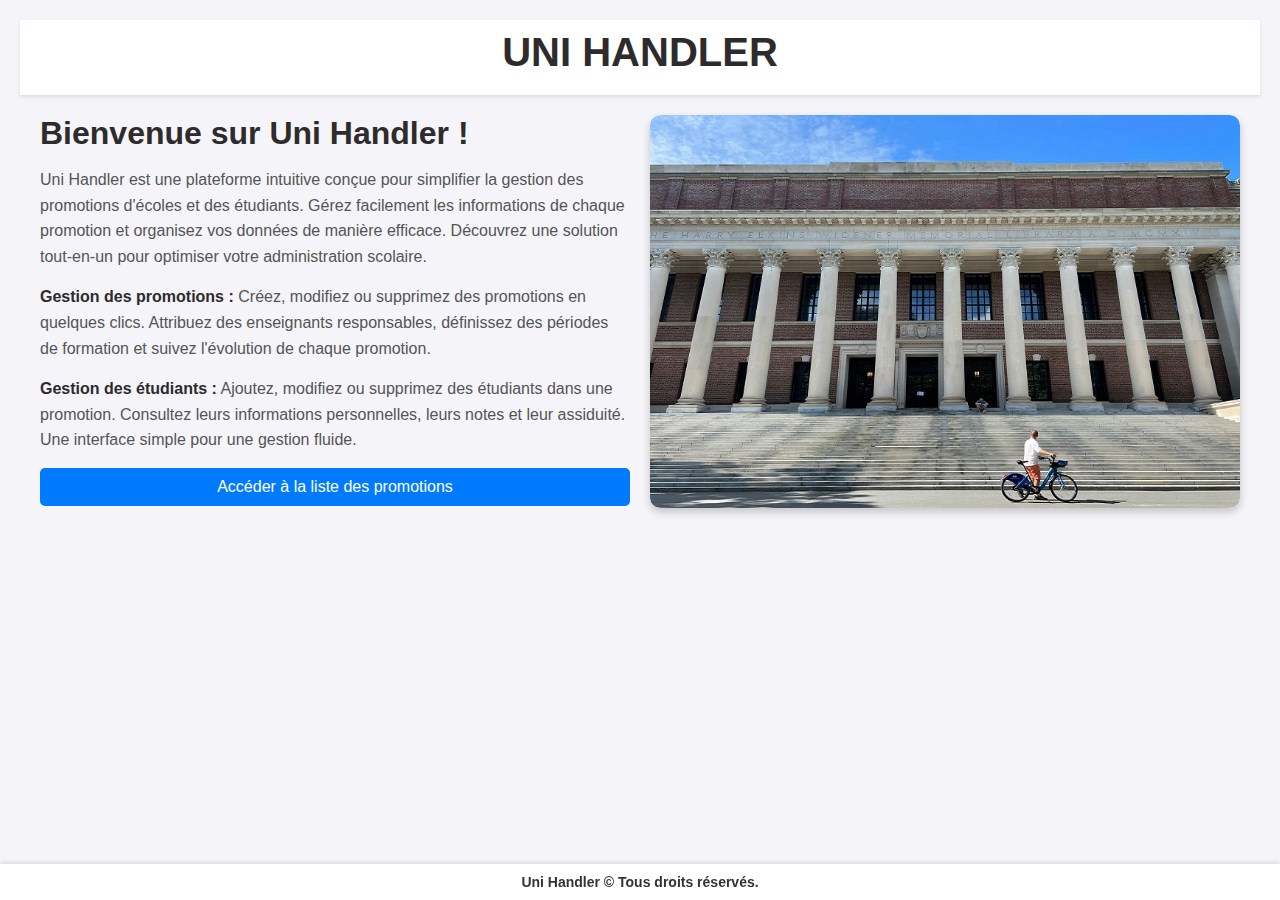
<file: index.html>
<!DOCTYPE html>
<html lang="fr">

<head>
    <meta charset="UTF-8">
    <meta name="viewport" content="width=device-width, initial-scale=1.0">
    <link rel="stylesheet" href="./assets/css/indexstyle.css">
    <title>Uni Handler</title>
</head>

<body>
    <header>
        <h1> UNI HANDLER</h1>
    </header>
    <main>
        <section id="main-section">
            <div id="left-column">
                <h2>Bienvenue sur Uni Handler !</h2>
                <p>Uni Handler est une plateforme intuitive conçue pour simplifier la gestion des promotions d'écoles et
                    des étudiants.
                    Gérez facilement les informations de chaque promotion et organisez
                    vos données
                    de manière efficace. Découvrez une solution tout-en-un pour optimiser votre administration scolaire.
                </p>
                <p>
                    <strong>Gestion des promotions :</strong> Créez, modifiez ou supprimez des promotions en quelques
                    clics.
                    Attribuez des enseignants responsables, définissez des périodes de formation et suivez l'évolution
                    de chaque promotion.
                </p>
                <p>
                    <strong>Gestion des étudiants :</strong> Ajoutez, modifiez ou supprimez des étudiants dans une
                    promotion.
                    Consultez leurs informations personnelles, leurs notes et leur assiduité. Une interface simple pour
                    une gestion fluide.
                </p>
                <div id="promoBtn">

                </div>
            </div>
            <div id="right-column">

                <div class="carousel">
                    <div class="carousel-inner">
                        <div class="carousel-item active">
                            <img src="./assets/images/schoolpic.jpg" alt="École et étudiants">
                        </div>
                        <div class="carousel-item">
                            <img src="./assets/images/schoolpic2.jpg" alt="Université et études">
                        </div>
                        <div class="carousel-item">
                            <img src="./assets/images/schoolpic3.jpg" alt="Statue Faculté">
                        </div>
                        <div class="carousel-item">
                            <img src="./assets/images/schoolpic4.jpg" alt="Bibliothèque et étudiants">
                        </div>
                    </div>
                </div>
            </div>
        </section>
    </main>
    <footer id="footerContainer">
        <h4>Uni Handler © Tous droits réservés.</h4>
    </footer>
    <script src="./assets/javascript/main.js"></script>
</body>

</html>
</file>
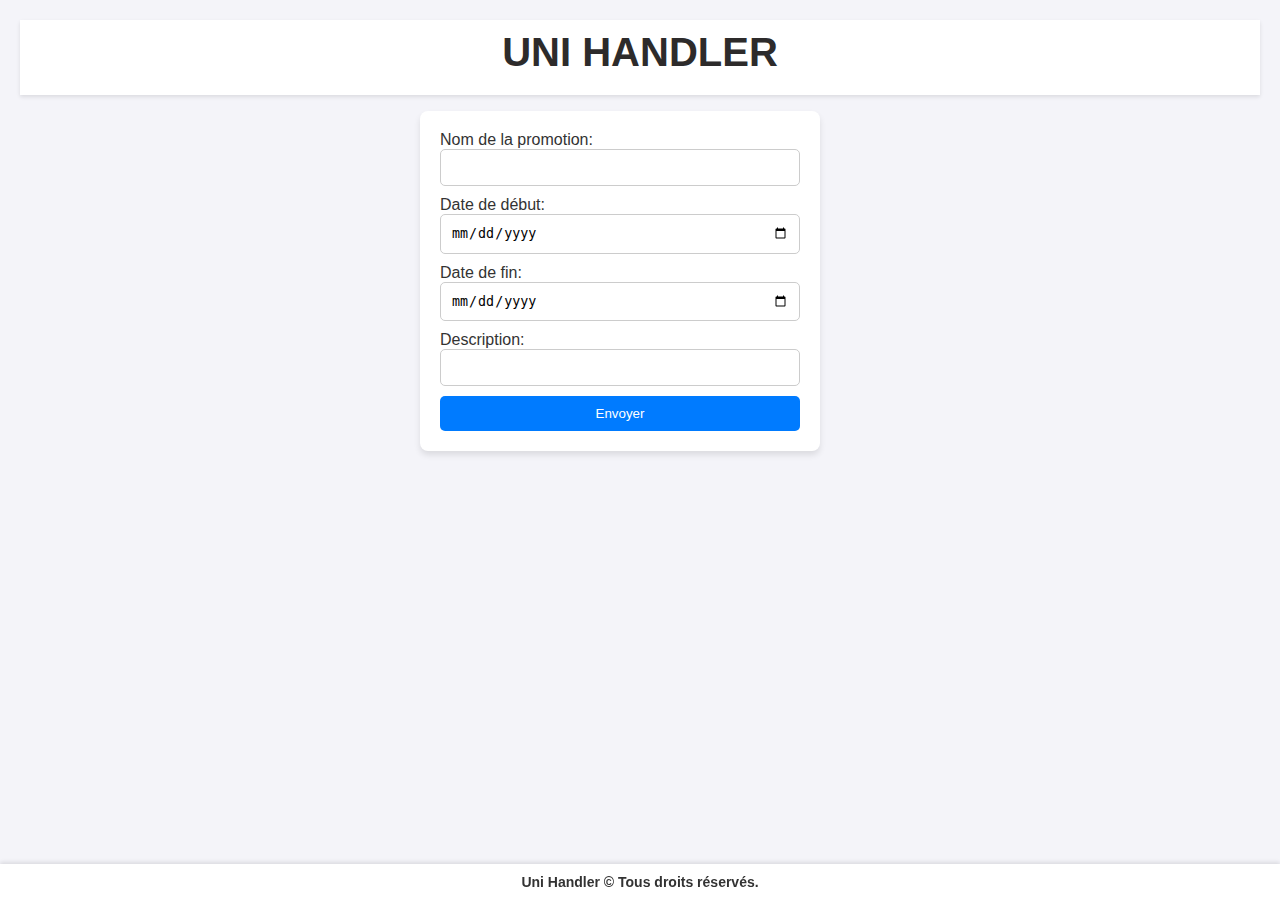
<file: pages/promo.html>
<!DOCTYPE html>
<html lang="fr">

<head>
    <meta charset="UTF-8">
    <meta name="viewport" content="width=device-width, initial-scale=1.0">
    <link rel="stylesheet" href="../assets/css/promostyle.css">
    <title>Promos</title>
</head>
<body>
    <header>
        <h1>UNI HANDLER</h1>
    </header>
    <main>
        <form id="addForm">
            <input type="hidden" id="_id">
            <div>
                <label for="name">Nom de la promotion:</label>
                <input type="text" id="name">
            </div>
            <div>
                <label for="startDate">Date de début:</label>
                <input type="date" id="startDate">
            </div>
            <div>
                <label for="endDate">Date de fin:</label>
                <input type="date" id="endDate">
            </div>
            <div>
                <label for="formationDescription">Description:</label>
                <input type="text" id="formationDescription">

            </div>
            <button>Envoyer</button>
        </form>
        <div id="right-column">

            <div id="listPromos">
            </div>
        </div>

        <div id="editModal" class="modal">

            <div class="modal-content">
                <span class="close">&times;</span>
                <form id="editForm">
                    <input type="hidden" id="editId">
                    <div>
                        <label for="editName">Nom de la promotion:</label>
                        <input type="text" id="editName">
                    </div>
                    <div>
                        <label for="editStartDate">Date de début:</label>
                        <input type="date" id="editStartDate">
                    </div>
                    <div>
                        <label for="editEndDate">Date de fin:</label>
                        <input type="date" id="editEndDate">
                    </div>
                    <div>
                        <label for="editFormationDescription">Description:</label>
                        <input id="editFormationDescription">
                    </div>
                    <button class="maj" type="submit">Mettre à jour</button>
                </form>
            </div>
        </div>


    </main>
    <footer id="footerContainer">
        <h4>Uni Handler © Tous droits réservés.</h4>
    </footer>

    <script src="../assets/javascript/promo.js"></script>
</body>

</html>
</file>
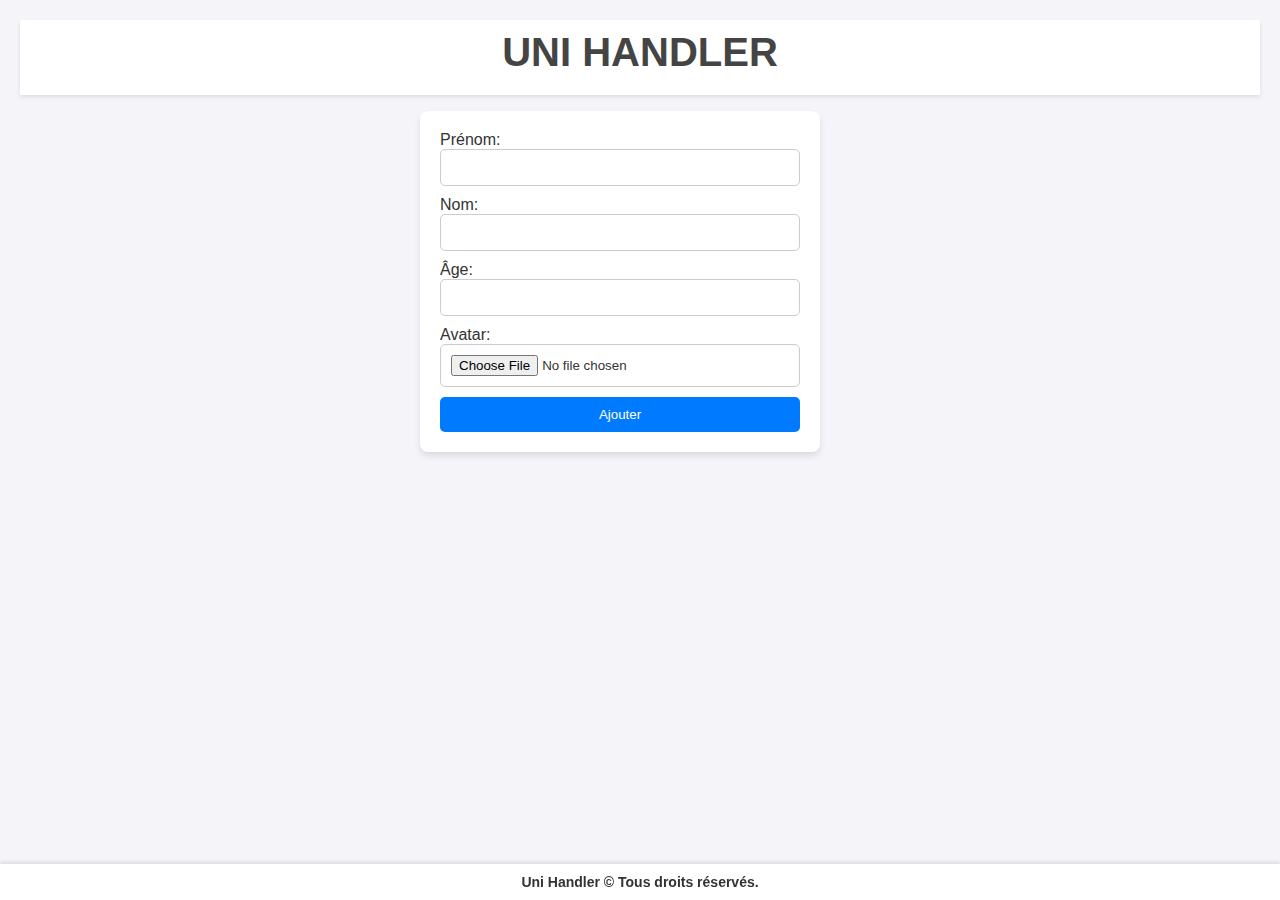
<file: pages/youcefstudent.html>
<!DOCTYPE html>
<html lang="fr">

<head>
    <meta charset="UTF-8">
    <meta name="viewport" content="width=device-width, initial-scale=1.0">
    <link rel="stylesheet" href="../assets/css/youcefstudentstyle.css">
    <title>Étudiants</title>
</head>

<body>
    <header>
        <h1>UNI HANDLER</h1>
    </header>
    <main>
        <form id="addStudentForm">
            <input type="hidden" id="_id">
            <div>
                <label for="firstName">Prénom:</label>
                <input type="text" id="firstName" required>
            </div>
            <div>
                <label for="lastName">Nom:</label>
                <input type="text" id="lastName" required>
            </div>
            <div>
                <label for="age">Âge:</label>
                <input type="number" id="age" required>
            </div>
            <div>
                <label for="avatar">Avatar:</label>
                <input type="file" id="avatar" accept="image/*">
            </div>
            <button type="submit">Ajouter</button>
        </form>
        <div id="right-column">
            <div id="listStudents">
            </div>
        </div>

        <div id="editStudentModal" class="modal">
            <div class="modal-content">
                <span class="close">&times;</span>
                <form id="editStudentForm">
                    <input type="hidden" id="editStudentId">
                    <div>
                        <label for="editFirstName">Prénom:</label>
                        <input type="text" id="editFirstName" required>
                    </div>
                    <div>
                        <label for="editLastName">Nom:</label>
                        <input type="text" id="editLastName" required>
                    </div>
                    <div>
                        <label for="editAge">Âge:</label>
                        <input type="number" id="editAge" required>
                    </div>
                    <div>
                        <label for="editAvatar">Avatar:</label>
                        <input type="file" id="editAvatar" accept="image/*">
                    </div>
                    <button class="maj" type="submit">Mettre à jour</button>
                </form>
            </div>
        </div>
    </main>
    <footer id="footerContainer">
        <h4>Uni Handler © Tous droits réservés.</h4>
    </footer>

    <script src="../assets/javascript/youcefstudent.js"></script>
</body>

</html>
</file>
<file: assets/css/indexstyle.css>
* {
    margin: 0;
    padding: 0;
    box-sizing: border-box;
}

body {
    font-family: 'Arial', sans-serif;
    background-color: #f4f4f9;
    color: #333;
    display: flex;
    flex-direction: column;
    align-items: center;
    padding: 20px;
    min-height: 100vh;
}

header {
    width: 100%;
    background: #fff;
    padding: 10px;
    text-align: center;
    box-shadow: 0 2px 4px rgba(0, 0, 0, 0.1);
}

header h1 {
    text-align: center;
    font-size: 2.5rem;
    margin-bottom: 10px;
    color: #2d2b2b;
}

#main-section {
    display: flex;
    justify-content: space-between;
    align-items: flex-start;
    width: 100%;
    max-width: 1200px;
    margin-top: 20px;
}

#left-column {
    flex: 1;
    padding-right: 20px;
}

#left-column h2 {
    font-size: 2rem;
    margin-bottom: 15px;
    color: #2d2b2b;
}

#left-column p {
    font-size: 1rem;
    line-height: 1.6;
    color: #555;
    margin-bottom: 15px;
}

#left-column p strong {
    color: #2d2b2b;
}

#right-column {
    flex: 1;
    text-align: right;
}

.carousel {
    position: relative;
    width: 100%;
    max-width: 600px;
    overflow: hidden;
    border-radius: 10px;
    box-shadow: 0 4px 8px rgba(0, 0, 0, 0.2);
}

.carousel-inner {
    display: flex;
    transition: transform 0.5s ease-in-out;
}

.carousel-item {
    min-width: 100%;
    box-sizing: border-box;
}

.carousel-item img {
    width: 100%;
    display: block;
    border-radius: 10px;
}

#promoBtn a {
    display: flex;
    justify-content: center;
    padding: 10px;
    text-decoration: none;
    background-color: #007BFF;
    margin-top: 10px;
    color: white;
    border-radius: 5px;
}

#promoBtn a:hover {
    background: #1cab47;
}

footer {
    position: fixed;
    bottom: 0;
    left: 0;
    width: 100%;
    font-size: 14px;
    background: #fff;
    padding: 10px;
    text-align: center;
    box-shadow: 0 -2px 4px rgba(0, 0, 0, 0.1);
}

@media (max-width: 768px) {
    header h1 {
        font-size: 2rem; 
    }

    #main-section {
        flex-direction: column; 
        align-items: center;
    }

    #left-column {
        padding-right: 0; 
        text-align: center; 
    }

    #right-column {
        text-align: center; 
        margin-top: 20px; 
    }

    .carousel {
        max-width: 100%; 
    }

    #promoBtn a {
        width: 100%; 
    }
}

@media (max-width: 480px) {
    header h1 {
        font-size: 1.5rem; 
    }

    #left-column h2 {
        font-size: 1.5rem; 
    }

    #left-column p {
        font-size: 0.9rem; 
    }

    footer {
        font-size: 12px; 
    }
}
</file>
<file: assets/css/promostyle.css>
* {
    margin: 0;
    padding: 0;
    box-sizing: border-box;
}

body {
    font-family: 'Arial', sans-serif;
    background-color: #f4f4f9;
    color: #333;
    display: flex;
    flex-direction: column;
    align-items: center;
    padding: 20px;
    min-height: 100vh;
}

header {
    width: 100%;
    background: #fff;
    padding: 10px;
    text-align: center;
    box-shadow: 0 2px 4px rgba(0, 0, 0, 0.1);
}
header h1 {
    text-align: center;
    font-size: 2.5rem;
    margin-bottom: 10px;
    color: #2d2b2b;
}

main {
    display: flex;
    flex-direction: row;
    justify-content: center;
    width: 100%;
    max-width: 1200px;
    gap: 40px;
}

#addForm {
    background: #fff;
    padding: 20px;
    border-radius: 8px;
    box-shadow: 0 4px 6px rgba(0, 0, 0, 0.1);
    display: flex;
    flex-direction: column;
    gap: 10px;
    width: 100%;
    max-width: 400px;
    height: 100%;
    margin-top: 1.8vh;
    button:hover {
        background: #1cab47;
    }
}

input {
    width: 100%;
    padding: 10px;
    border: 1px solid #ccc;
    border-radius: 5px;
}

button {
    background: #007BFF;
    color: white;
    padding: 10px;
    border: none;
    border-radius: 5px;
    cursor: pointer;
    transition: background 0.3s;
}

button:hover {
    background: #1cab47;
}
.deletebutton:hover {
    background:red;
}
.promos-container {
    display: flex;
    flex-direction: column;
    align-items: center;
    width: 100%;
    max-width: 900px;
}

#listPromos {
    display: grid;
    grid-template-columns: repeat(auto-fit, minmax(300px, 1fr));
    gap: 20px;
    margin-top: 10px;
    width: 100%;
    max-width: 900px;
    margin-bottom: 40px;

}

.promo-item {
    background: white;
    padding: 15px;
    border-radius: 8px;
    box-shadow: 0 4px 6px rgba(0, 0, 0, 0.1);
    text-align: center;

}
#listPromos .promo-item a {
    display: flex;
    justify-content: center;
    padding: 10px;
    text-decoration: none;
    background-color:#007BFF;
    margin-top: 10px;
    color: white;

    margin: 10 0 auto;
    border-radius: 5px;
}
#listPromos .promo-item a:hover {
    background:#667f99;
}

.promo-item h3 {
    margin-bottom: 10px;
    color: #007BFF;
}

.promo-item button {
    margin-top: 10px;
    width: 100px;
}

#editModal {
    top: 50;
}

.modal {
    display: none;
    position: fixed;
    top: 0;
    left: 0;
    width: 100%;
    height: 100%;
    background-color: rgba(0, 0, 0, 0.5);
    justify-content: center;
    align-items: center;
}

.modal-content {
    background: white;
    padding: 20px;
    border-radius: 8px;
    box-shadow: 0 4px 6px rgba(0, 0, 0, 0.2);
    width: 95%;
    max-width: 400px;
    position: relative;
    top: 50%;
    left: 50%;
    transform: translate(-50%, -50%);
}

.close {
    position: absolute;
    top: 10px;
    right: 15px;
    font-size: 24px;
    cursor: pointer;
    color: #007BFF;
}

.close:hover {
    scale: 1.1;
    color: red;
}

#editForm button {
    display: block;
    margin: 10px auto 0;
    padding-top: 10px;
}
#editForm button:hover {
    background: #1cab47;
}
footer {
    position: fixed;
    bottom: 0;
    left: 0;
    width: 100%;
    font-size: 14px;
    background: #fff;
    padding: 10px;
    text-align: center;
    box-shadow: 0 -2px 4px rgba(0, 0, 0, 0.1);
}

@media (max-width: 768px) {
    main {
        flex-direction: column;
        align-items: center;
    }
    #addForm {
        margin-top: 20px;
    }
    #listPromos {
        display: grid;
        grid-template-columns: 1fr;
        align-items: center;
    }
}
</file>
<file: assets/css/youcefstudentstyle.css>
* {
    margin: 0;
    padding: 0;
    box-sizing: border-box;
}

body {
    font-family: 'Arial', sans-serif;
    background-color: #f4f4f9;
    color: #333;
    display: flex;
    flex-direction: column;
    align-items: center;
    padding: 20px;
    min-height: 100vh;
}
header {

    width: 100%;
    background: #fff;
    padding: 10px;
    text-align: center;
    box-shadow: 0 2px 4px rgba(0, 0, 0, 0.1);
}
header h1 {
    text-align: center;
    font-size: 2.5rem;
    margin-bottom: 10px;
    color: #444;
}

h2 {
    text-align: center;
    font-family: Arial, Helvetica, sans-serif;
    font-size: 2rem;
    margin: 20px 0;
    width: 100%;
}

main {
    display: flex;
    flex-direction: row;
    justify-content: center;
    width: 100%;
    max-width: 1200px;
    gap: 40px;
}

#addStudentForm {
    background: #fff;
    padding: 20px;
    border-radius: 8px;
    box-shadow: 0 4px 6px rgba(0, 0, 0, 0.1);
    display: flex;
    flex-direction: column;
    gap: 10px;
    width: 100%;
    max-width: 400px;
    height: 100%;
    margin-top: 1.8vh;
    button:hover {
        background: #1cab47;
    }
}


input {
    width: 100%;
    padding: 10px;
    border: 1px solid #ccc;
    border-radius: 5px;
}

button {
    background: #007BFF;
    color: white;
    padding: 10px;
    border: none;
    border-radius: 5px;
    cursor: pointer;
    transition: background 0.3s;
    
}

button:hover {
    background: #1cab47;
}
button:last-child:hover {
    background:red;
}

#listStudents {
    display: grid;
    grid-template-columns: repeat(auto-fit, minmax(300px, 1fr));
    gap: 20px;
    margin-top: 11px;
    width: 100%;
    max-width: 900px;
    margin-bottom: 40px;
}

.student-item {
    background: white;
    padding: 15px;
    border-radius: 8px;
    box-shadow: 0 4px 6px rgba(0, 0, 0, 0.1);
    text-align: center;
}

.student-item h3 {
    margin-bottom: 10px;
    color: #007BFF;
}

.student-item button {
    margin-top: 10px;
    width: 100px;
    margin-right: 10px;
}

.modal {
    display: none;
    position: fixed;
    top: 0;
    left: 0;
    width: 100%;
    height: 100%;
    background-color: rgba(0, 0, 0, 0.5);
    justify-content: center;
    align-items: center;
}

.modal-content {
    background: white;
    padding: 20px;
    border-radius: 8px;
    box-shadow: 0 4px 6px rgba(0, 0, 0, 0.2);
    width: 95%;
    max-width: 400px;
    position: relative;
    top: 50%;
    left: 50%;
    transform: translate(-50%, -50%);
}

.close {
    position: absolute;
    top: 10px;
    right: 15px;
    font-size: 24px;
    cursor: pointer;
    color: #007BFF;
}

.close:hover {
    scale: 1.1;
    color: red;
}

footer {
    position: fixed;
    bottom: 0;
    left: 0;
    width: 100%;
    font-size: 14px;
    background: #fff;
    padding: 10px;
    text-align: center;
    box-shadow: 0 -2px 4px rgba(0, 0, 0, 0.1);
}

@media (max-width: 768px) {
    main {
        flex-direction: column;
        align-items: center;
    }
    #addStudentForm {
        margin-top: 20px;
    }
    #listStudents {
        display: grid;
        grid-template-columns: 1fr;
        align-items: center;
    }
}
</file>
